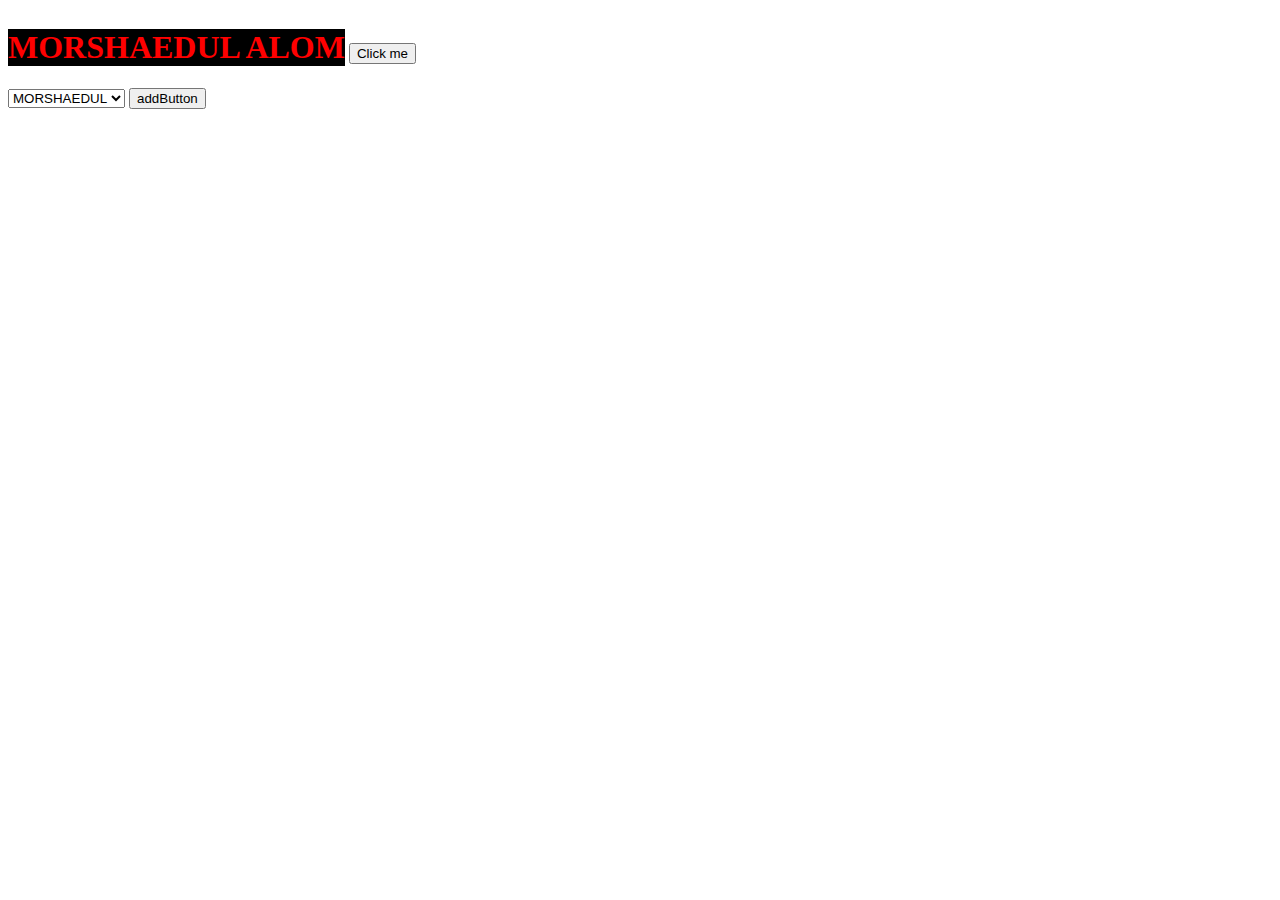
<file: Class four/index.html>
<!DOCTYPE html>
<html lang="en">
<head>
    <meta charset="UTF-8">
    <meta http-equiv="X-UA-Compatible" content="IE=edge">
    <meta name="viewport" content="width=device-width, initial-scale=1.0">
    <title>jquery css manipulation</title>
    <link rel="stylesheet" href="css/style.css">
</head>
<body>
    <h1>MORSHAEDUL ALOM</h1>
    <button id="click_btn">Click me</button>
    <br/>
    <select name="" id="Name">
        <option value="">MORSHAEDUL</option>
        <option value="">MAHIN</option>
        <option value="">METHUN</option>
        <option value="">EDRIS</option>
    </select>


    <button id = "btn">addButton</button>
    <script src="js/jquery-3.6.0.min.js"></script>
    <script src="js/index.js"></script>
    <script src="js/jQueryRemove.js"></script>
    
    <!-- <script src="https://ajax.googleapis.com/ajax/libs/jquery/3.6.0/jquery.min.js"></script> -->
</body>
</html>
</file>
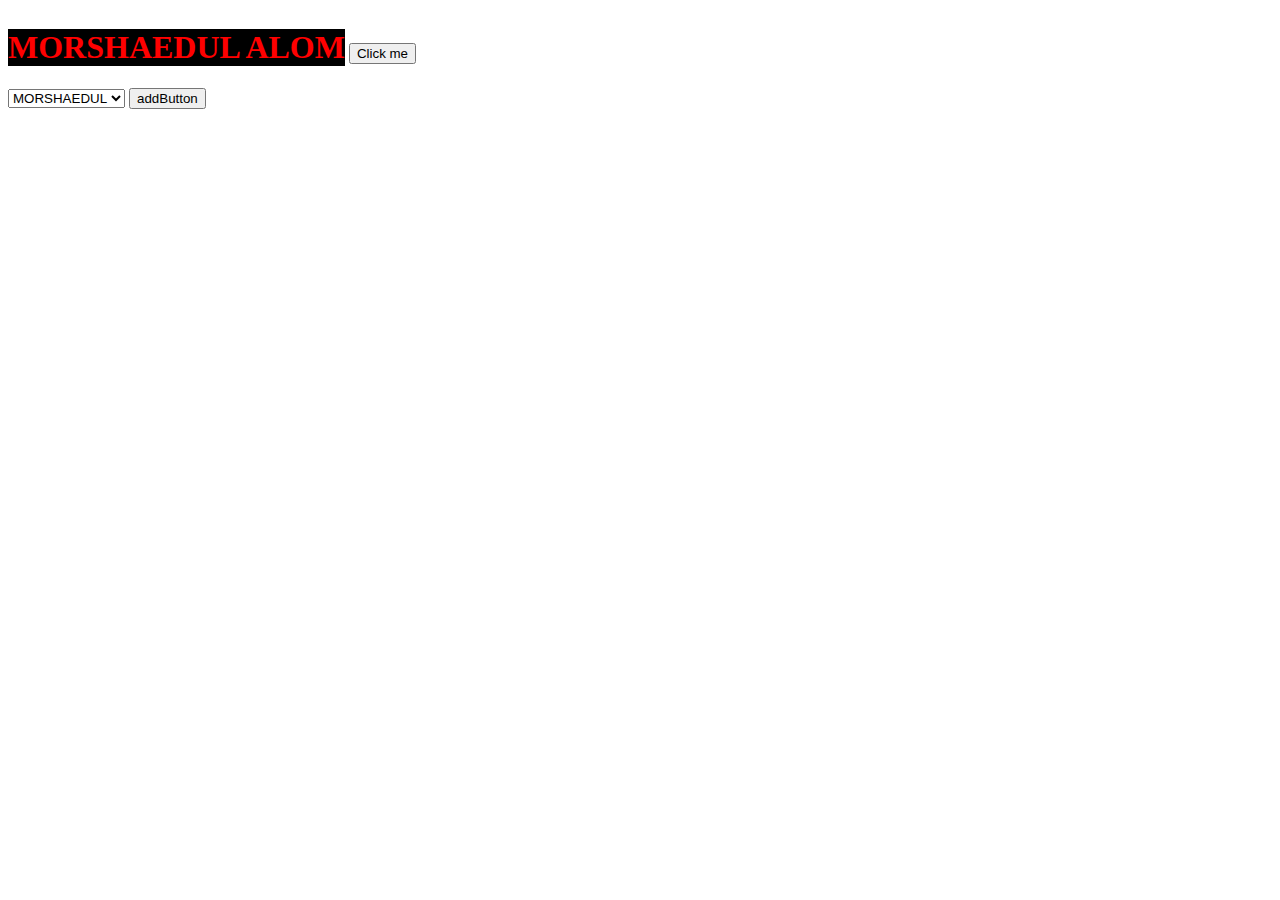
<file: Class three/index.html>
<!DOCTYPE html>
<html lang="en">
<head>
    <meta charset="UTF-8">
    <meta http-equiv="X-UA-Compatible" content="IE=edge">
    <meta name="viewport" content="width=device-width, initial-scale=1.0">
    <title>jquery css manipulation</title>
    <link rel="stylesheet" href="css/style.css">
</head>
<body>
    <h1>MORSHAEDUL ALOM</h1>
    <button id="click_btn">Click me</button>
    <br/>
    <select name="" id="Name">
        <option value="">MORSHAEDUL</option>
        <option value="">MAHIN</option>
        <option value="">METHUN</option>
        <option value="">EDRIS</option>
    </select>


    <button id = "btn">addButton</button>
    <script src="js/jquery-3.6.0.min.js"></script>
    <script src="js/index.js"></script>
    
    
    <!-- <script src="https://ajax.googleapis.com/ajax/libs/jquery/3.6.0/jquery.min.js"></script> -->
</body>
</html>
</file>
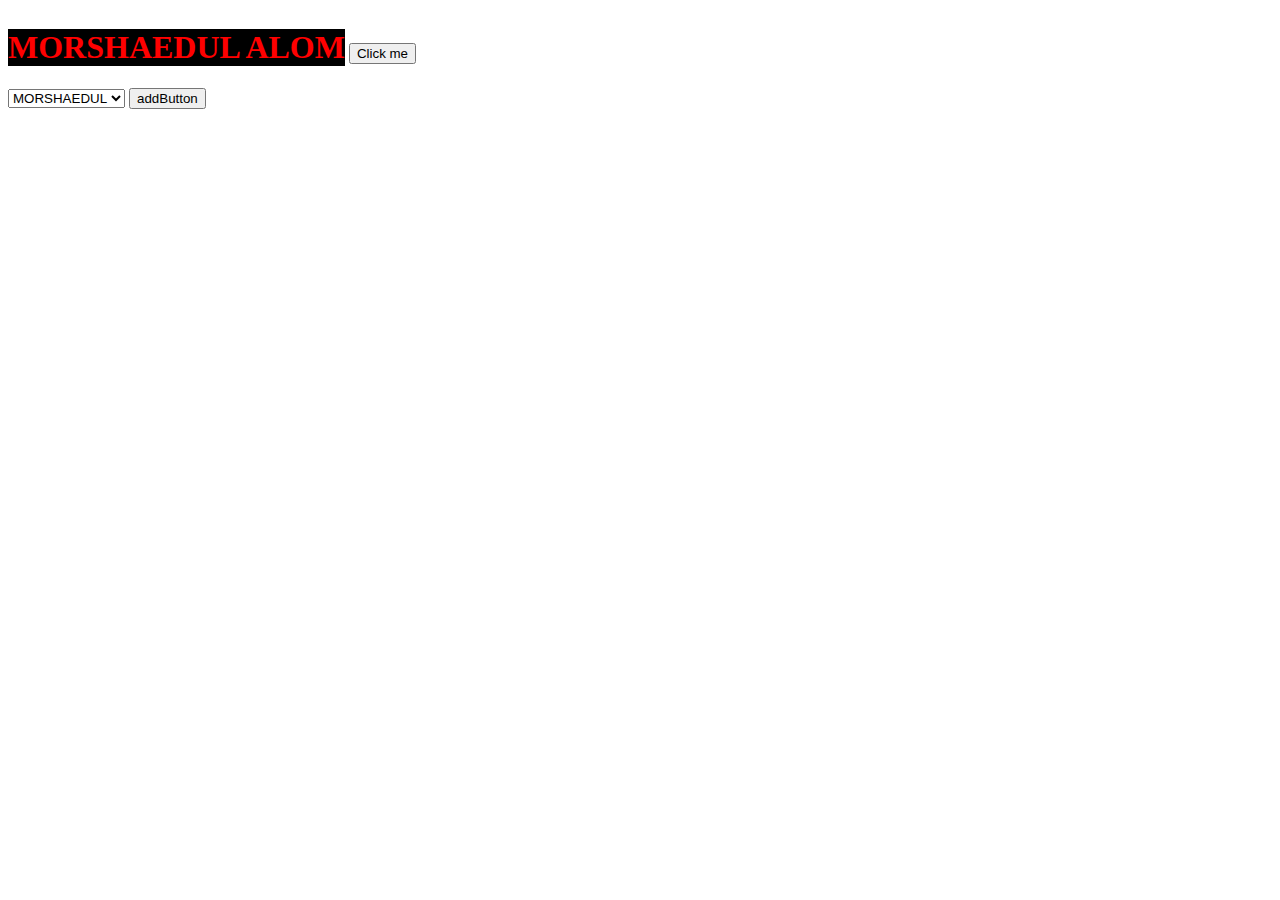
<file: Class two/index.html>
<!DOCTYPE html>
<html lang="en">
<head>
    <meta charset="UTF-8">
    <meta http-equiv="X-UA-Compatible" content="IE=edge">
    <meta name="viewport" content="width=device-width, initial-scale=1.0">
    <title>jquery css manipulation</title>
    <link rel="stylesheet" href="css/style.css">
</head>
<body>
    <h1>MORSHAEDUL ALOM</h1>
    <button>Click me</button>
    <br/>
    <select name="" id="Name">
        <option value="">MORSHAEDUL</option>
        <option value="">MAHIN</option>
        <option value="">METHUN</option>
        <option value="">EDRIS</option>
    </select>


    <button id = "btn">addButton</button>
    <script src="js/jquery-3.6.0.min.js"></script>
    <script src="js/index.js"></script>
    
    
    <!-- <script src="https://ajax.googleapis.com/ajax/libs/jquery/3.6.0/jquery.min.js"></script> -->
</body>
</html>
</file>
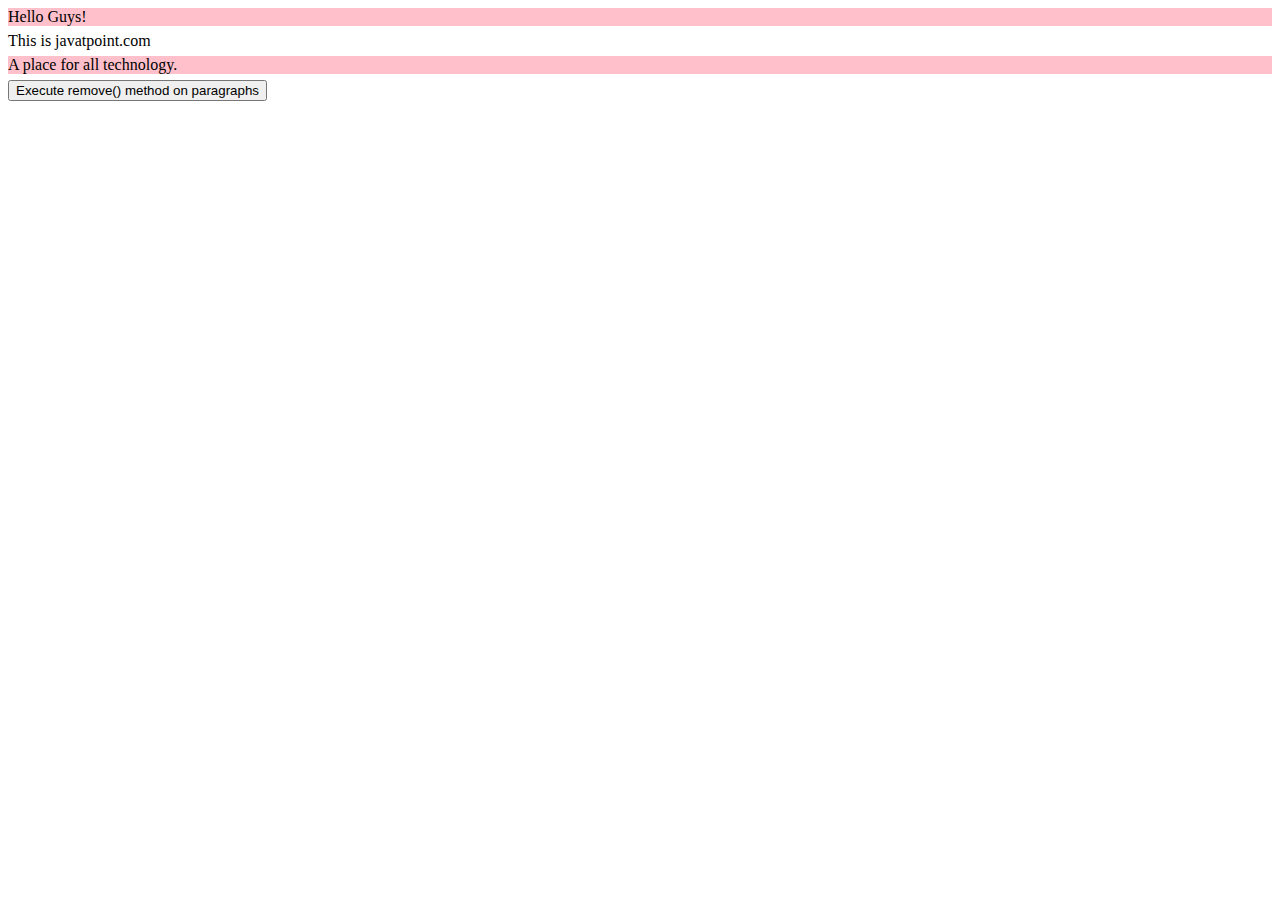
<file: Class four/jQueryRemove.html>
<!DOCTYPE html>
<html lang="en">
<head>
    <meta charset="UTF-8">
    <meta http-equiv="X-UA-Compatible" content="IE=edge">
    <meta name="viewport" content="width=device-width, initial-scale=1.0">
    <title>jquery css manipulation</title>
    <link rel="stylesheet" href="css/jQueryRemove.css">
</head>
<body>
    <p>Hello Guys!</p>  
This is javatpoint.com<br/>  
<p>A place for all technology.</p>  
<button>Execute remove() method on paragraphs</button>  
    
    <script src="js/jquery-3.6.0.min.js"></script>
    <script src="js/index.js"></script>
    <script src="js/jQueryRemove.js"></script>
    
    <!-- <script src="https://ajax.googleapis.com/ajax/libs/jquery/3.6.0/jquery.min.js"></script> -->
</body>
</html>
</file>
<file: Class four/css/style.css>
.para1{
    color: red ;
    background-color:black;
    display: inline-block
    

}
.button{
    display: inline;
}
</file>
<file: Class three/css/style.css>
.para1{
    color: red ;
    background-color:black;
    display: inline-block
    

}
.button{
    display: inline;
}
</file>
<file: Class two/css/style.css>
.para1{
    color: red ;
    background-color:black;
    display: inline-block
    

}
.button{
    display: inline;
}
</file>
<file: Class four/css/jQueryRemove.css>
p {  
    background: pink;  
    margin: 6px 0;  
  }
</file>
